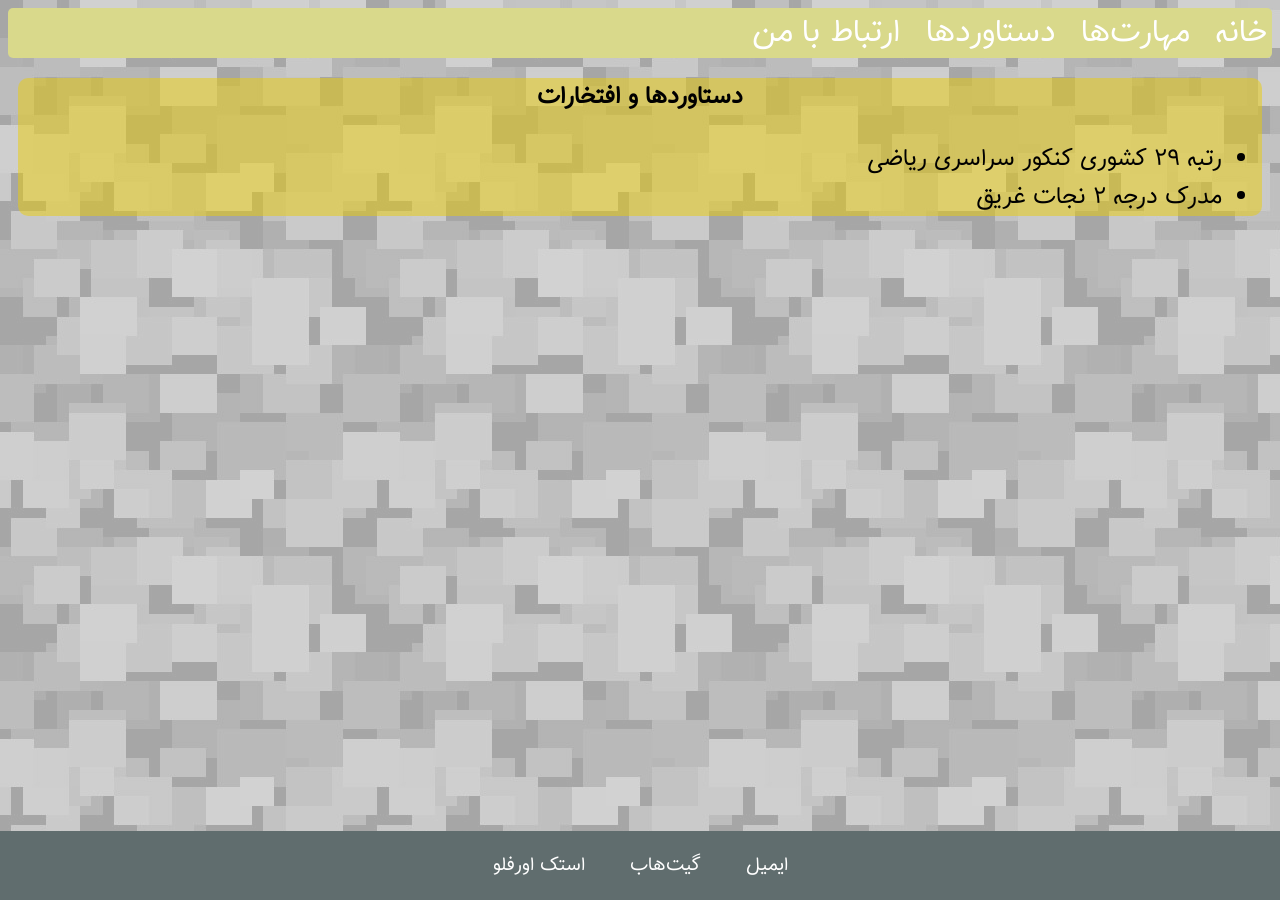
<file: achievements.html>
<!DOCTYPE html>
<html lang="en" dir="rtl">
	<head>
		<meta charset="utf-8">
		<title>دستاوردها</title>
		<link rel="stylesheet" href="styles.css">
	</head>
	<body>
		<ul class="nav">
			<li class="nav"><a class="nav" href="index.html">خانه</a></li>
			<li class="nav"><a class="nav" href="skills.html">مهارت‌ها</a></li>
		 	<li class="nav"><a class="nav" href="achievements.html">دستاوردها</a></li>
		 	<li class="nav"><a class="nav" href="contact_me.html">ارتباط با من</a></li>
		</ul>
		<div class="text">
			<h2>دستاوردها و افتخارات</h2>
			<ul class="text">
				<li>رتبه ۲۹ کشوری کنکور سراسری ریاضی</li>
				<li>مدرک درجه ۲ نجات غریق</li>
			</ul>
		</div>
		<div class="footer">
			<ul class="footer">
				<li class="footer" float="right"><a class="footer" href="mailto:mohsenghasemi8156@gmail.com">ایمیل</a></li>
				<li class="footer"><a class="footer" href="https://github.com/MohsenMakesCoolThings">گیت‌هاب</a></li>
				<li class="footer" align="left"><a class="footer" href="https://stackoverflow.com/users/16679066/mohsenghasemi">استک اورفلو</a></li>
			</ul>
		</div>
	</body>
</html>
</file>
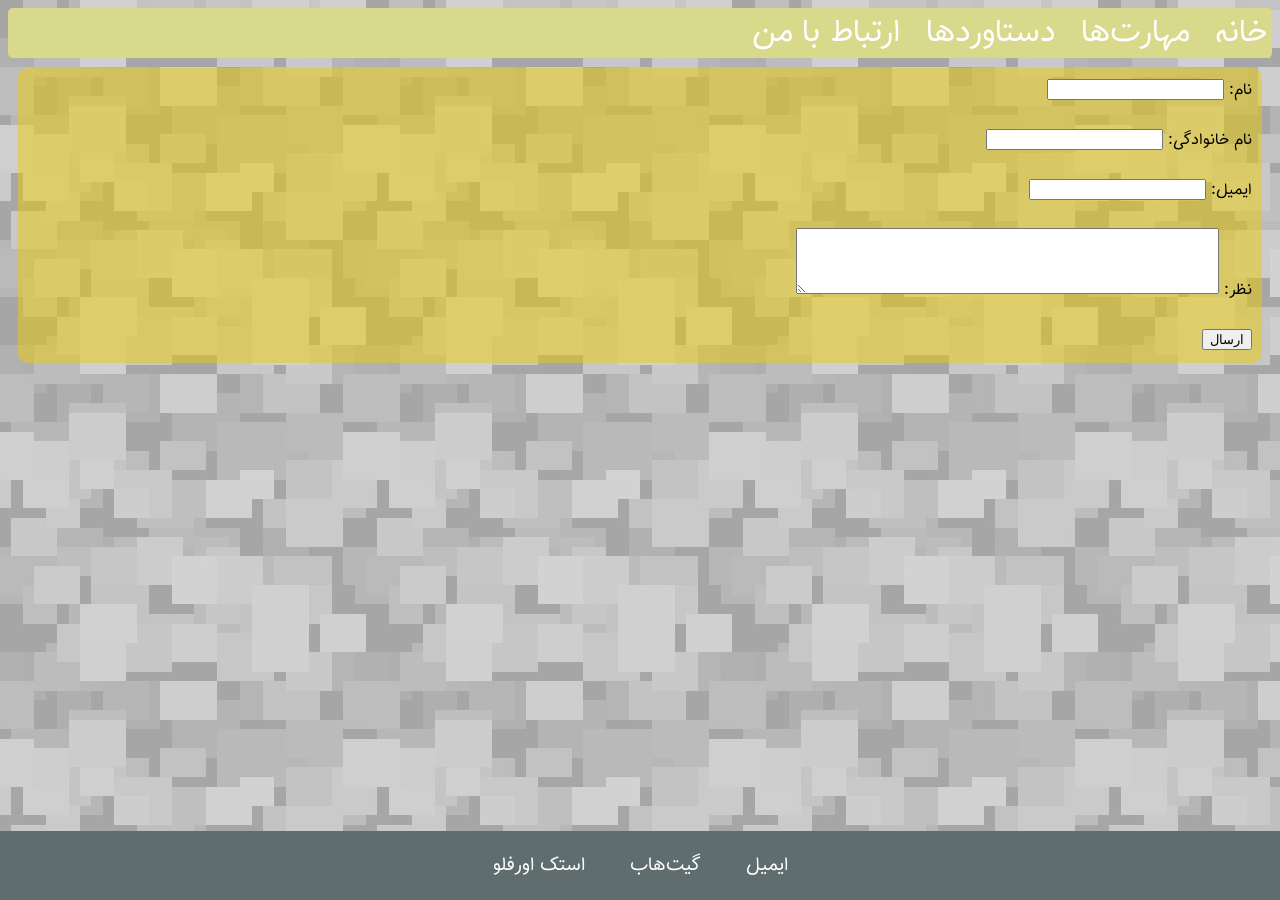
<file: contact_me.html>
<!DOCTYPE html>
<html lang="en" dir="rtl">
	<head>
		<meta charset="utf-8">
		<title>ارتباط با من</title>
		<link rel="stylesheet" href="styles.css">
	</head>
	<body>
		<ul class="nav">
			<li class="nav"><a class="nav" href="index.html">خانه</a></li>
			<li class="nav"><a class="nav" href="skills.html">مهارت‌ها</a></li>
		 	<li class="nav"><a class="nav" href="achievements.html">دستاوردها</a></li>
		 	<li class="nav"><a class="nav" href="contact_me.html">ارتباط با من</a></li>
		</ul>
		<div class="text">
			<form action="" method="post" class="contact">
				<label for="fname">نام:</label>
				<input type="text" id="fname" name="fname"><br><br>
				<label for="lname">نام خانوادگی:</label>
				<input type="text" id="lname" name="lname"><br><br>
				<label for="email">ایمیل:</label>
				<input type="text" name="email" value=""><br><br>

				<label for="comment">نظر:</label>
				<textarea id="comment" name="commnet" rows="4" cols="50">
				</textarea><br><br>
				<input type="submit" value="ارسال" onclick="get_values()">
			</form>
			<script type="text/javascript">
				function get_values() {
					if(confirm("آیا از ارسال اطلاعات مطمئن هستید؟")) {
						alert("اطلاعات با موفقیت ارسال شدند.");
					}
				}
			</script>
		</div>
		<div class="footer">
			<ul class="footer">
				<li class="footer" float="right"><a class="footer" href="mailto:mohsenghasemi8156@gmail.com">ایمیل</a></li>
				<li class="footer"><a class="footer" href="https://github.com/MohsenMakesCoolThings">گیت‌هاب</a></li>
				<li class="footer" align="left"><a class="footer" href="https://stackoverflow.com/users/16679066/mohsenghasemi">استک اورفلو</a></li>
			</ul>
		</div>
	</body>
</html>
</file>
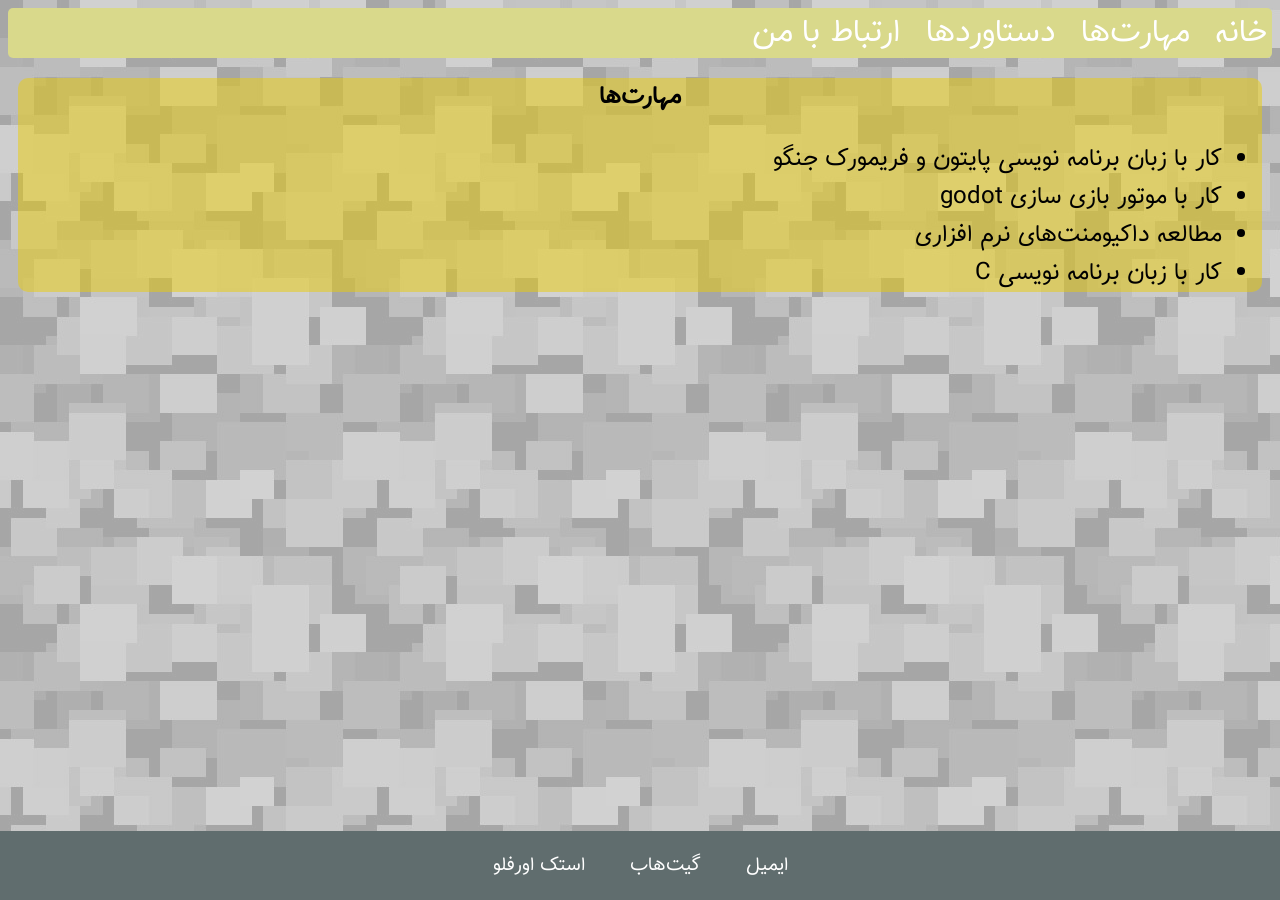
<file: skills.html>
<!DOCTYPE html>
<html lang="en" dir="rtl">
	<head>
		<meta charset="utf-8">
		<title>مهارت‌ها</title>
		<link rel="stylesheet" href="styles.css">
	</head>
	<body>
		<ul class="nav">
			<li class="nav"><a class="nav" href="index.html">خانه</a></li>
			<li class="nav"><a class="nav" href="skills.html">مهارت‌ها</a></li>
		 	<li class="nav"><a class="nav" href="achievements.html">دستاوردها</a></li>
		 	<li class="nav"><a class="nav" href="contact_me.html">ارتباط با من</a></li>
		</ul>
		<div class="text">
			<h2>مهارت‌ها</h2>
			<ul class="text">
				<li>کار با زبان برنامه نویسی پایتون و فریمورک جنگو</li>
				<li>کار با موتور بازی سازی godot</li>
				<li>مطالعه داکیومنت‌های نرم افزاری</li>
				<li>کار با زبان برنامه نویسی C</li>
			</ul>
		</div>

		<div class="footer">
			<ul class="footer">
				<li class="footer" float="right"><a class="footer" href="mailto:mohsenghasemi8156@gmail.com">ایمیل</a></li>
				<li class="footer"><a class="footer" href="https://github.com/MohsenMakesCoolThings">گیت‌هاب</a></li>
				<li class="footer" align="left"><a class="footer" href="https://stackoverflow.com/users/16679066/mohsenghasemi">استک اورفلو</a></li>
			</ul>
		</div>
	</body>
</html>
</file>
<file: styles.css>
@font-face {
 	font-family: Tanha;
 	src: url(Tanha.ttf);
}

body {
	background-image: url(background.jpg);
	font-family: Tanha;
}

ul.nav {
 	list-style-type: none;
 	margin: 0;
	padding-right: 5px;
	padding-left: 5px;
 	background-color: #d9d98b;
	border-radius: 5px;
}

li.nav {
	font-size: 24pt;
	background-color: #d9d98b;
 	display: inline;
 	margin-left: 20px;
}

li.nav:hover {
	background-color: #adad6f;
 	display: inline;
 	padding-left: : 10px;
}

a.nav {
	text-decoration: none;
	color: #ffffff;
}
div.footer {
	position: fixed;
	left: 0;
	bottom: 0;
	width: 100%;
	color: white;
	background-color: #606d6e;
	text-align: center;
}

ul.footer {
 	list-style-type: none;
 	margin-top: 20px;
	margin-bottom: 20px;
	padding-right: 5px;
	padding-left: 5px;
}

li.footer {
	font-size: 14pt;
 	display: inline;
 	margin-left: 20px;
	margin-right: 20px;
}

li.footer:hover {
	background-color: #3e4445;
 	display: inline;
}

a.footer {
	text-decoration: none;
	color: #ffffff;
}


div.text {
	margin: 10px 10px 10px 10px;
	background: rgba(235, 205, 9, 0.5);
	border-radius: 10px;
	text-align: center;
}
p.text {
	font-size: 18pt;
	margin: 0;
}

ul.text {
	font-size: 18pt;
	text-align: right;
}

form.contact {
	text-align: right;
	padding: 10px 10px 10px 10px;
}
</file>
